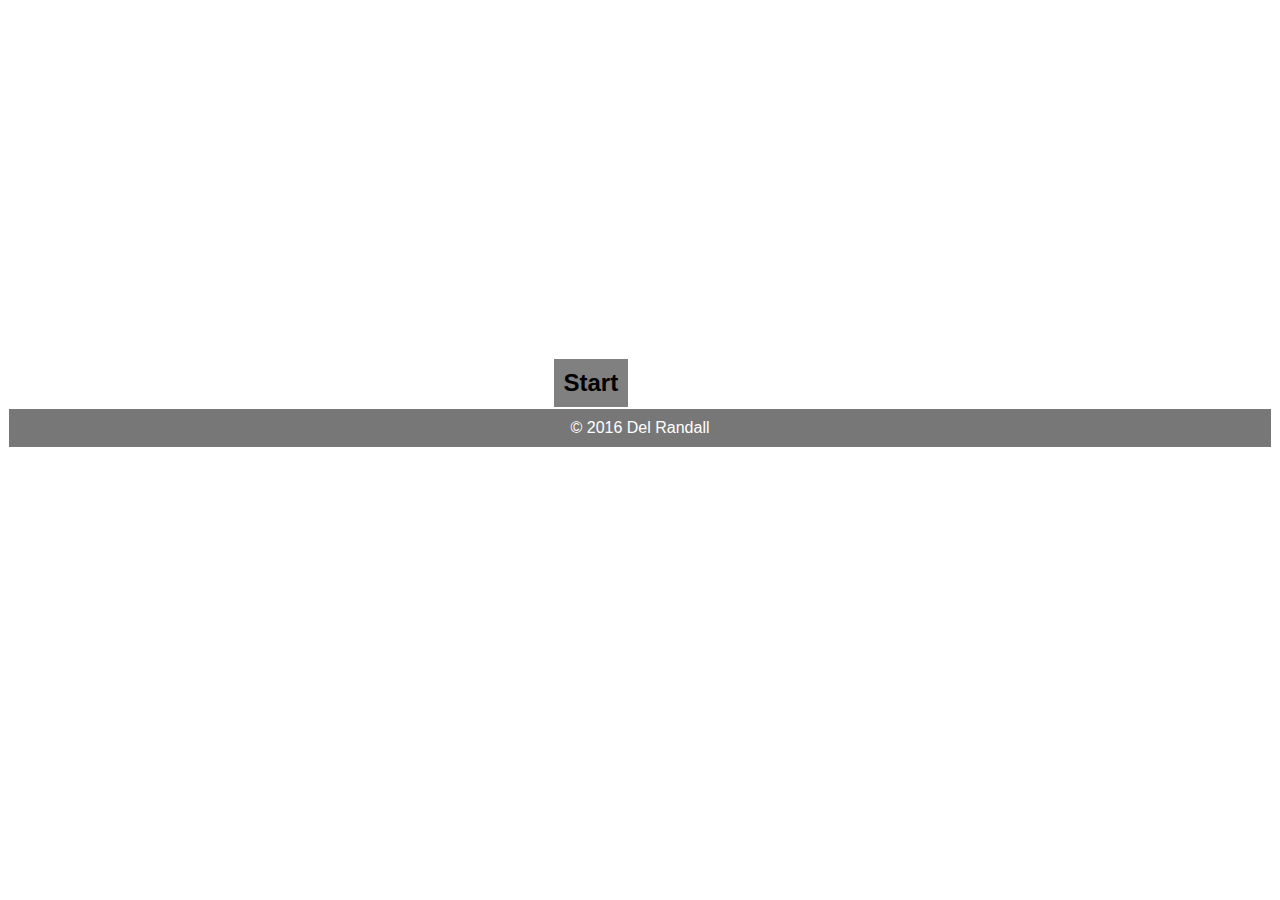
<file: index.html>
<!DOCTYPE html>
<html lang="en">
  <head>
    <meta charset="UTF-8">
    <title>Week 5 Trivia Game</title>
    <!--<link rel="stylesheet" type="text/css" href="assets/css/reset.css">-->
    <link rel="stylesheet" type="text/css" href="assets/css/style.css">
    <meta name="viewport" content="width=device-width, user-scalable=no" />
  </head>

  <body>
    <script type="text/javascript" src="https://code.jquery.com/jquery-2.2.0.min.js"></script>
    <!--<script type="text/javascript" src='assets/javascript/jquery-3.1.0.js'></script>-->
    <script type="text/javascript" src="assets/javascript/app.js"></script>

    <!--<div id="container">-->
    <div id="header">
      <h1><strong>Literary Trivia!</strong></h1>
    </div>
    <div id="section">
      <ul style="list-style-type: none;">
        <li>You will have a selection of multiple choice answers for each question.</li>
        <p></p>
        <li>The game ends with the time runs out.</li>
        <p></p>
        <li>The last screen will reveal the number of questions that you answered correctly and incorrectly.</li>
        <p></p>
      </ul> 
    </div>   

    <button id="start" type="button" class="btn btn-primary"><strong>Start</strong></button>
    <button id="restart" type="button" class="btn btn-primary"><strong>Try Again</strong></button>
    <!--<button id="stop" type="button" class="btn btn-primary"><strong>Stop</strong></button>-->

    <div class="questions">
      <p id='timerem'> Time remaining: 30 </p>
      <p id="question"></p>

      <div id="board">
        <div id="question" colspan="2"></div>
        <div class="answers" id="1"></div>
        <div class="answers" id="2"></div>
        <div class="answers" id="3"></div>
        <div class="answers" id="4"></div>
      </div>

      <div class="play">
        <div class="questions"></div>
      </div>

      <!--<form>
      <input type="radio" name="" onclick="check(this.value)" value=""><br>
      <input type="radio" name="" onclick="check(this.value)" value=""><br>
      <input type="radio" name="" onclick="check(this.value)" value=""><br>
      <input type="radio" name="" onclick="check(this.value)" value=""><br>
      <input type="radio" name="" onclick="check(this.value)" value=""><br>
      <br>-->

      <div class="choices"> 
        <div>
          <button class="btnChoice" id="1"> A <div class=answers></div></button>
          <p></p>
        </div> 
        <div>  
          <button class="btnChoice" id="2"> B <div class=answers></div></button>
          <p></p>
        </div> 
        <div >  
          <button class="btnChoice" id="3"> C <div class=answers></div></button>
          <p></p>
        </div> 
        <div >  
          <button class="btnChoice" id="4"> D <div class=answers></div></button>
          <p></p>
        </div>  
      </div>
    </div>
    <div id="footer">
        &copy 2016 Del Randall
    </div>
  </body>
</html>
</file>
<file: assets/css/style.css>
body {
	/*background: url('http://nicolaslevy.net/links_references/librairies/2jfi1s9.gif') no-repeat center center fixed;*/
	/*background: url('http://i717.photobucket.com/albums/ww173/prestonjjrtr/Smileys/Harry%20Potter/poltergiestani20sample.gif') no-repeat center center fixed;*/
	/*Image from:  http://s717.photobucket.com/user/prestonjjrtr/media/Smileys/Harry%20Potter/poltergiestani20sample.gif.html*/
	background: url('http://www.thewinchesterfamilybusiness.com/images/SeasonTen/18-BookoftheDamned/normal_spn1018_1895.jpg') no-repeat center center fixed;
	-webkit-background-size: cover;
	-moz-background-size: cover;
	-o-background-size: cover;
	background-size: cover;
	font-family:  'Arial', 'Helvetica Neue', Helvetica, sans-serif;
}

/*a {
	text-decoration: none;
}*/

#header {
	display: block;
	/*padding: 1px;
	margin-left: 1px;
	margin-right: 1px;
	margin-bottom: 10px;
	background: white;*/
	color: white;
	font-size: 40px;
	text-align: center; 	
}

#section {
	color: white;
	font-size: 24px;
	line-height: 22px;
	text-align: center;
}

#start {
	margin-left: 43%;
	padding: 10px;
	margin-top: 20px;
	background-color: grey;
	border-width: 2px;
	font-size: 24px;
}

#restart {
	margin-left: 50%;
	padding: 10px;
	margin-top: 20px;
	background-color: grey;
	border-width: 2px;
	font-size: 24px;
}

#stop {
	margin-left: 50%;
	padding: 10px;
	margin-top: 20px;
	background-color: grey;
	border-width: 2px;
	font-size: 24px;
}

.info{
	background-color: white;
	margin-left:35%;
	border: solid;
	border-width: 5px;
	border-style: thin;
	border-color: grey;
	display: inline-block;
	padding:100px;
	width: 40%;
	margin-top:20px;
}

.questions{
	background-color: #FFF8DC;
	display: block;
	/*border: solid;*/
	border-width: 5px;
	border-color: grey;
	margin: auto;
	padding:50px;
	width:40%;
	margin-top:20px;
}

#question {
	font-size: 30px;
	font-family:  'Arial', 'Helvetica Neue', Helvetica, sans-serif;
}

#timerem{
	font-size: 25px;
}

.btn {
	background-color: grey;
	border: solid white;
	color: black;
	border-width: 5px;
	padding: 20px;
}

.btnChoice {
	background-color: grey;
	color: white;
	display: block;
	margin: auto;
	width: 10%;
	border: solid;
	border-width: 2px;
	padding: 10px;
	font-size: 24px;
}

.clear {
	clear: both;
}

#footer {
	clear:  both;
	display: block;
	padding: 10px;
	margin-left: 1px;
	margin-right: 1px;
	margin-bottom: 1px;
	background: #777;
	color: white;
	text-align: center;
}
</file>
